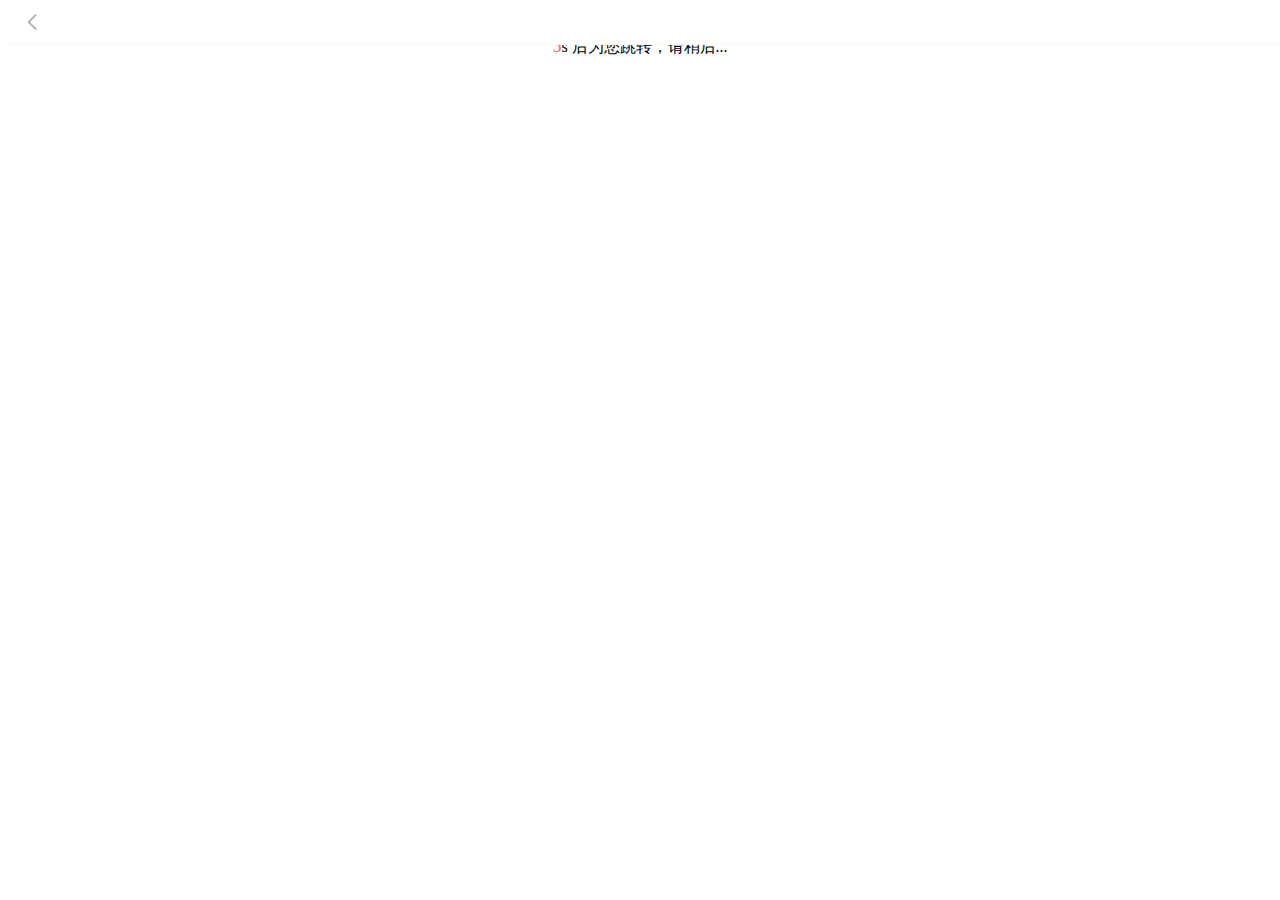
<file: src/page/app/college/check.html>
<!--
    文件描述：支付验证-极致学院
    创建人：赵志银
    创建时间：2020-04-17
-->
<!DOCTYPE html>
<html>
<head>
	<meta charset='utf-8'/>
	<meta name='viewport' content='width=device-width, initial-scale=1.0, user-scalable=0, minimum-scale=1.0, maximum-scale=1.0'>
	<title></title>
	<link rel='stylesheet' href='/src/assets/css/recovery/common.css'>
	<link rel='stylesheet' href='/src/assets/css/common/check.css'>
</head>
<body>
	<div id='main'>
		<header>
			<div class='back' onclick='CommonUtils.goBack()'>
				<img src='/src/assets/img/common/back.png'/>
			</div>
			<span id='title'></span>
		</header>
		<p id='waitTip'><font id='leftTime'>5</font>s 后为您跳转，请稍后...</p>
	</div>
	<script type='text/javascript'>
		CommonUtils.appendScript('/src/page/js/college/common.js', function() {
			CommonUtils.appendScript('/src/page/js/college/check.js')
		})
	</script>
</body>
</html>
</file>
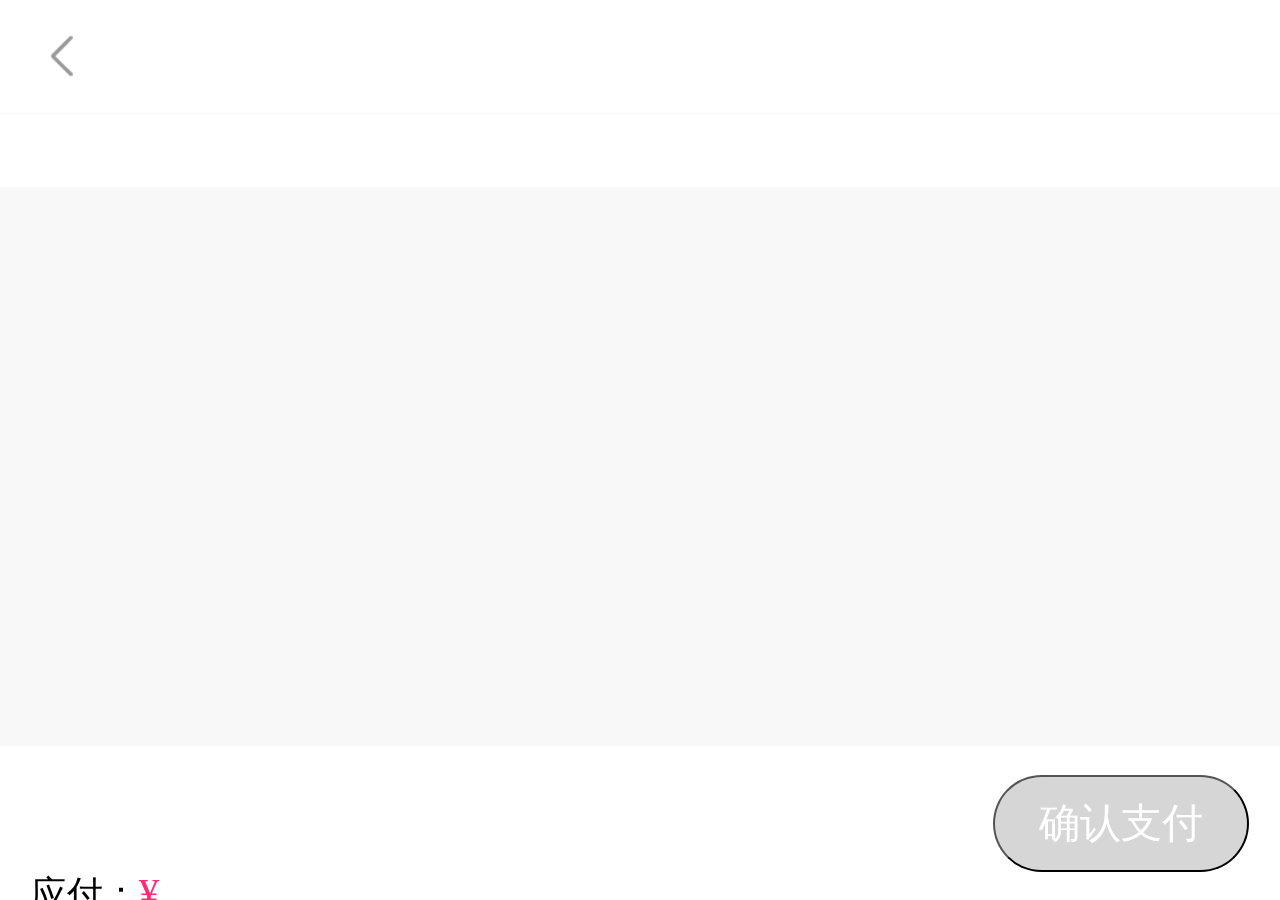
<file: src/page/app/college/product.html>
<!--
    文件描述：支付-极致学院
    创建人：赵志银
    创建时间：2020-04-14
-->
<!DOCTYPE html>
<html>
<head>
	<meta charset='utf-8'/>
	<meta name="x5-fullscreen" content="true">
	<meta name='viewport' content='width=device-width, initial-scale=1.0, user-scalable=0, minimum-scale=1.0, maximum-scale=1.0'>
	<title></title>
	<link rel='stylesheet' href='/src/assets/css/college/common.css'>
</head>
<body>
	<div id='main'>
		<header>
			<div class='back' onclick='CommonUtils.goBack()'>
				<img src='/src/assets/img/common/back.png'/>
			</div>
			<span id='title'></span>
		</header>
		<div id='info'>
			<div>支付中心</div>
			<div class='phone' id='phone'></div>
			<div class='goods' id='goods' style='display:none;'>
				<img src='/src/assets/img/common/logo.png' id='cover'>
				<div>
					<div class='name'>
						<div class='goodsType goodsSpe' id='type'><div></div></div><span id='collegename'></span>
					</div>
					<div class='price' id='price'></div>
				</div>
			</div>
			<div class='coupon' onclick='chooseCoupon()' id='couponBtn' style='display:none;'>
				<div>优惠券</div>
				<div id='coupon'></div>
				<img src='/src/assets/img/college/next.png'>
			</div>
		</div>
		<div id='payType' style='display:none;'>
			<h1>支付方式</h1>
			<div>
				<div id='balance' class='balPay' onclick='gCheck()'>
					<div id='balanceData'></div>
					<img src='/src/assets/img/common/no.png' id='goldCheck'/>
				</div>
				<div id='wechatpay' class='payType' onclick='setCheck("1")'>
					<img src='/src/assets/img/college/wechatpay.png'>
					<span>微信支付</span>
					<img class='check' src='/src/assets/img/college/yes.png'>
				</div>
			</div>
		</div>
		<div id='message' style='display:none;'>
			<p>提示：</p>
			<p>您所购买的商品为虚拟内容服务，购买后不支持退款、转让、退换。</p>
			<p>购买后可在澜渟APP【我的-学习中心-已购课程】中查看。</p>
			<p>开启余额支付后，优先扣取余额，余额不足时使用微信继续支付。</p>
		</div>
		<div id='pay'>
			<div><span>应付：</span><span>¥</span><span id='payPrize'></span></div>
			<button onclick='pay()'>确认支付</button>
		</div>

		<!-- 优惠券弹窗 -->
		<div id='couponDialog' onclick='closeDialog()' style='display:none;' >
			<div class='content'>
				<div id='cont'>
					<div>选择优惠券</div>
					<div>
						<div class='couponList' id='couponCont'></div>
					</div>
				</div>
				
				<div id='comBtn' onclick='complete()'>
					<div>确定</div>
				</div>
			</div>
		</div>
	</div>
	<script type='text/javascript'>
		CommonUtils.appendScript('/src/page/js/college/common.js', function() {
			CommonUtils.appendScript('/src/page/js/college/product.js')
		})
	</script>
</body>
</html>
</file>
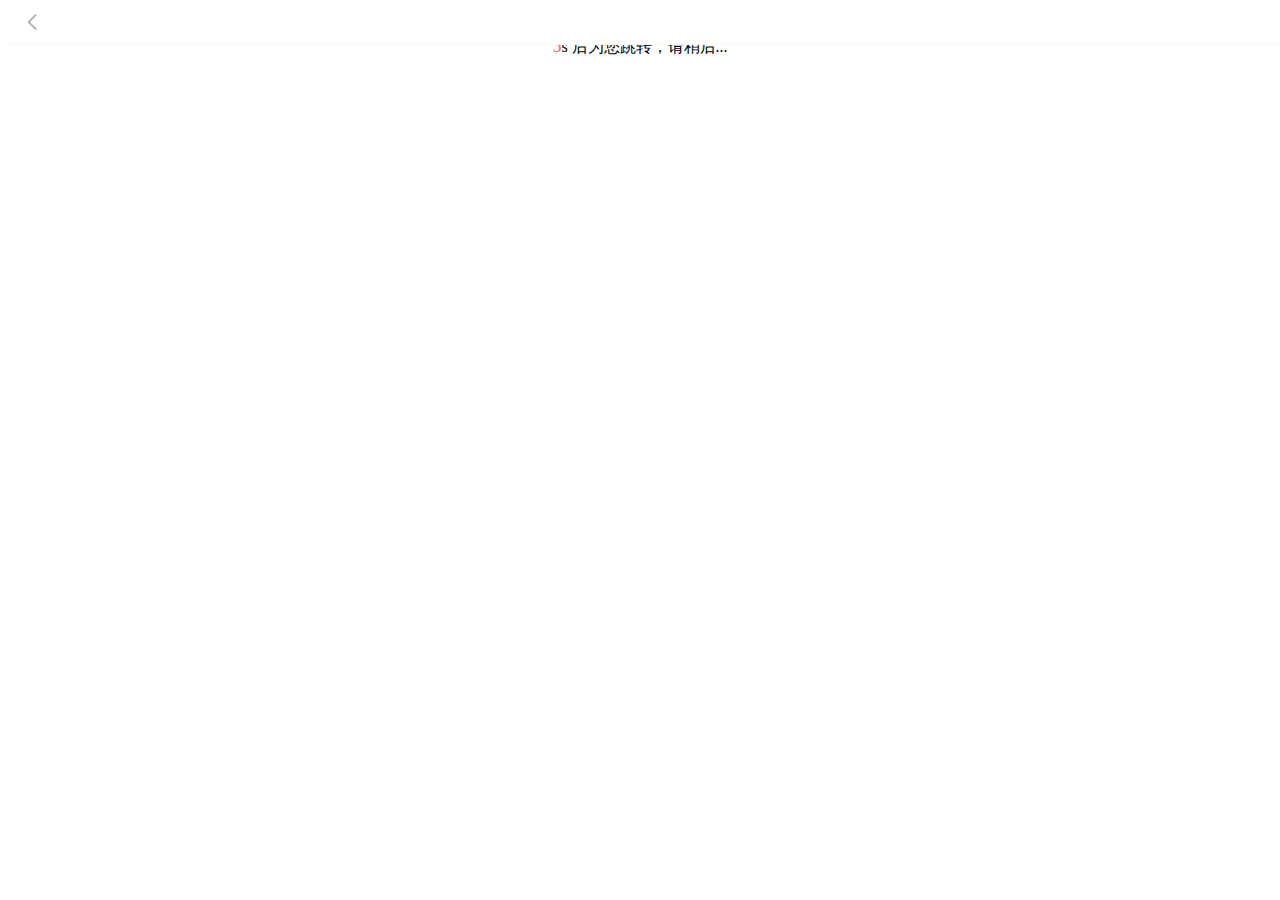
<file: src/page/app/mall/check.html>
<!DOCTYPE html>
<html>
<head>
	<meta charset='utf-8'/>
	<meta name='viewport' content='width=device-width, initial-scale=1.0, user-scalable=0, minimum-scale=1.0, maximum-scale=1.0'>
	<title></title>
	<link rel='stylesheet' href='/src/assets/css/recovery/common.css'>
	<link rel='stylesheet' href='/src/assets/css/common/check.css'>
</head>
<body>
	<div id='main'>
		<header>
			<div class='back' onclick='CommonUtils.goBack()'>
				<img src='/src/assets/img/common/back.png'/>
			</div>
			<span id='title'></span>
		</header>
		<p id='waitTip'><font id='leftTime'>5</font>s 后为您跳转，请稍后...</p>
	</div>
	<script type='text/javascript'>
		CommonUtils.appendScript('/src/page/js/mall/common.js', function() {
			CommonUtils.appendScript('/src/page/js/mall/check.js')
		})
	</script>
</body>
</html>
</file>
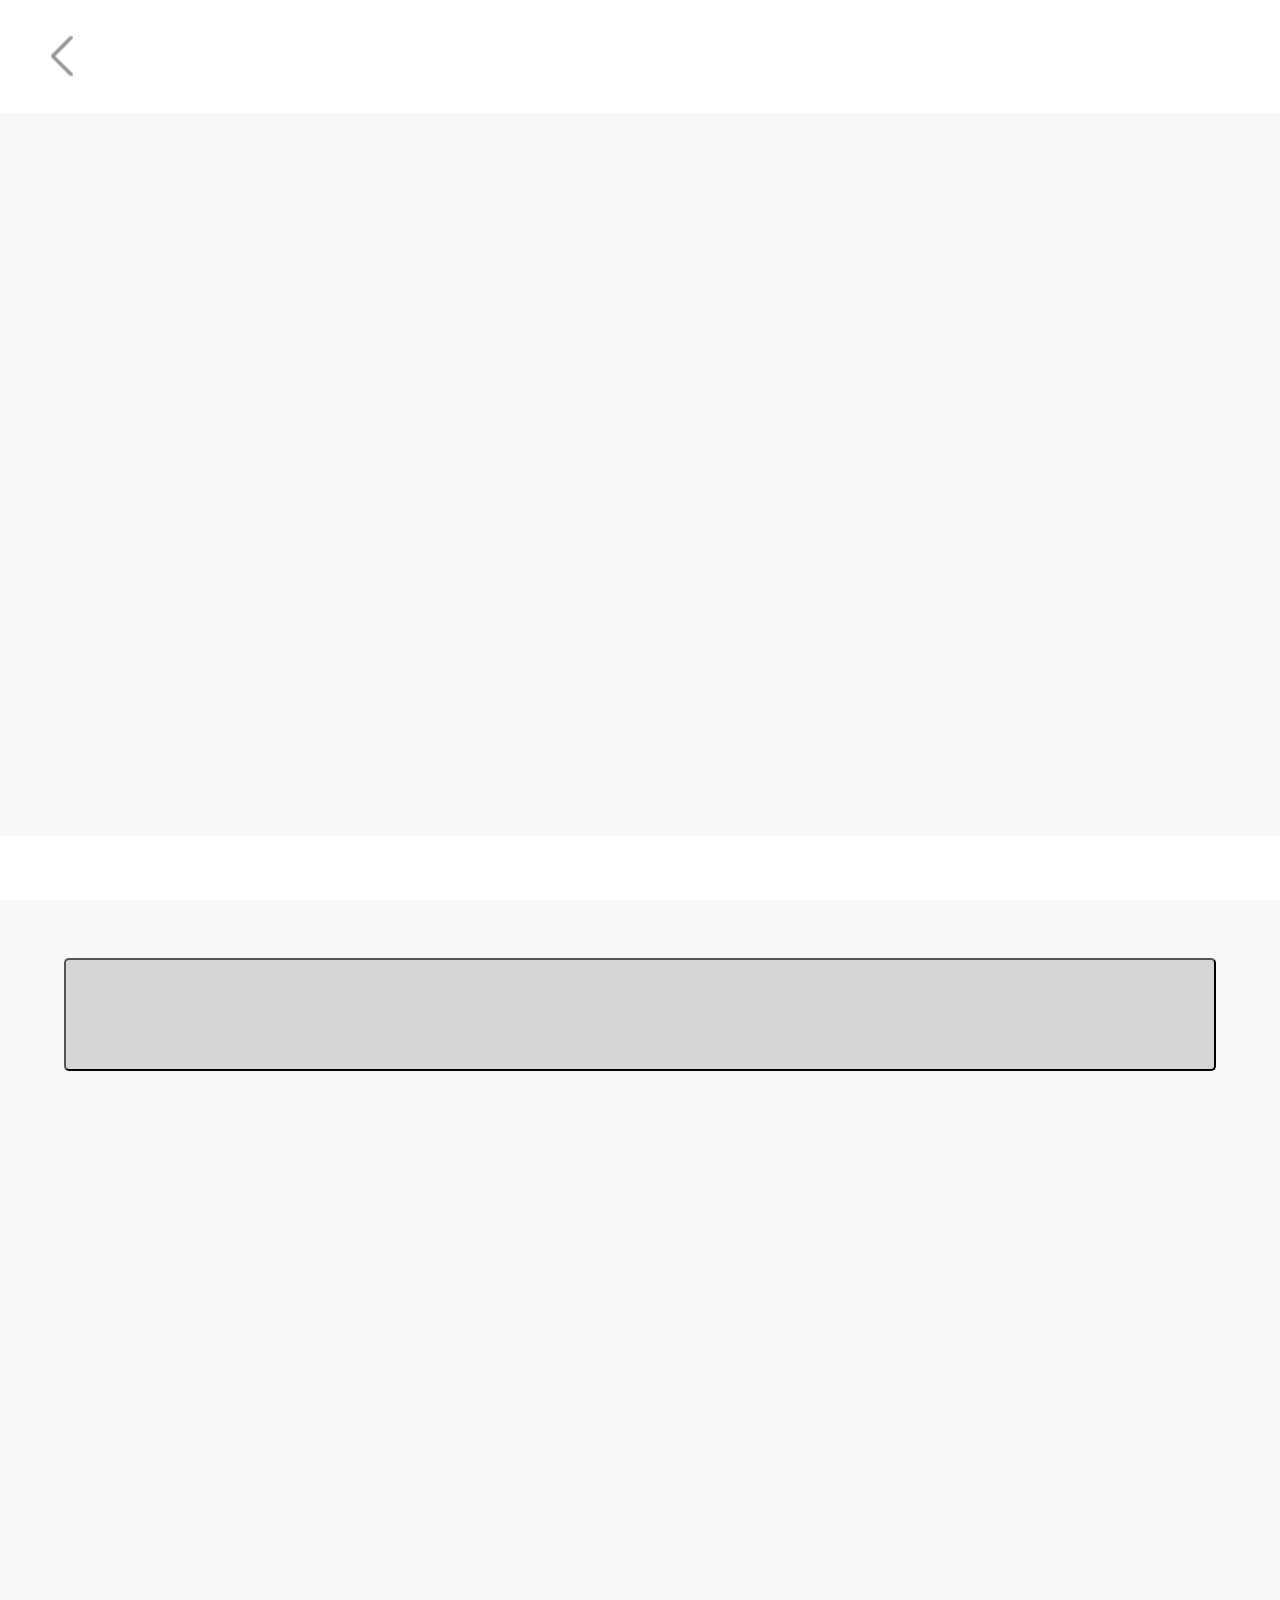
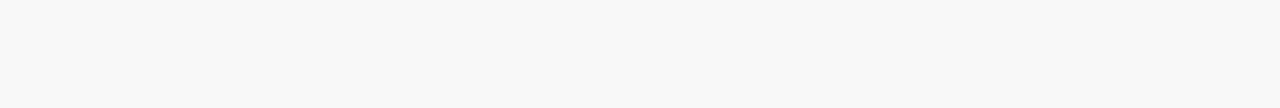
<file: src/page/app/mall/product.html>
<!--
    文件描述：支付
    创建人：赵志银
    创建时间：2019-3-14
-->
<!DOCTYPE html>
<html>
<head>
	<meta charset='utf-8'/>
	<meta name="x5-fullscreen" content="true">
	<meta name='viewport' content='width=device-width, initial-scale=1.0, user-scalable=0, minimum-scale=1.0, maximum-scale=1.0'>
	<title></title>
	<link rel='stylesheet' href='/src/assets/css/mall/common.css'>
</head>
<body>
	<div id='main'>
		<header>
			<div class='back' onclick='CommonUtils.goBack()'>
				<img src='/src/assets/img/common/back.png'/>
			</div>
			<span id='title'></span>
		</header>
		<div id='info' style='display:none;'>
			<h1><p>支付金额：</p><p id='price' style='display:none;'></p></h1>
			<dl id='goldcontent' style='display:none;'>
				<dt>
					<img src='/src/assets/img/common/logo.png'/>
				</dt>
				<dd>
					<h2>余额支付</h2>
					<p id="gold"></p>
				</dd>
				<dt>
					<img src='/src/assets/img/common/no.png' id='goldCheck'  onclick='gCheck()'/>
				</dt>
			</dl>
		</div>
		<div id='payType' style='display:none;'>
			<h1>请选用其他支付方式</h1>
			<div id='wechatpay' class='payType' onclick='setCheck("1")'>
				<img src='/src/assets/img/common/wechatpay.png'>
				<span>微信支付</span>
				<img class='check' src='/src/assets/img/common/uncheck.png'>
			</div>
			<div id='alipay' class='payType' onclick='setCheck("0")' style='display:none;'>
				<img src='/src/assets/img/common/alipay.png'>
				<span>支付宝支付</span>
				<img class='check' src='/src/assets/img/common/uncheck.png'>
			</div>
		</div>
		<div id='message' style='display:none;'>
			<p id="wei">提示：开启余额支付后，优先扣取余额，余额不足时使用微信继续支付。</p>
			<p id="ali" style='display:none;'>提示：开启余额支付后，优先扣取余额，余额不足时使用支付宝或微信继续支付。</p>
		</div>
		<div id='pay'>
			<button onclick='pay()'></button>
		</div>
	</div>
	<script type='text/javascript'>
		CommonUtils.appendScript('/src/page/js/mall/common.js', function() {
			CommonUtils.appendScript('/src/page/js/mall/product.js')
		})
	</script>
</body>
</html>
</file>
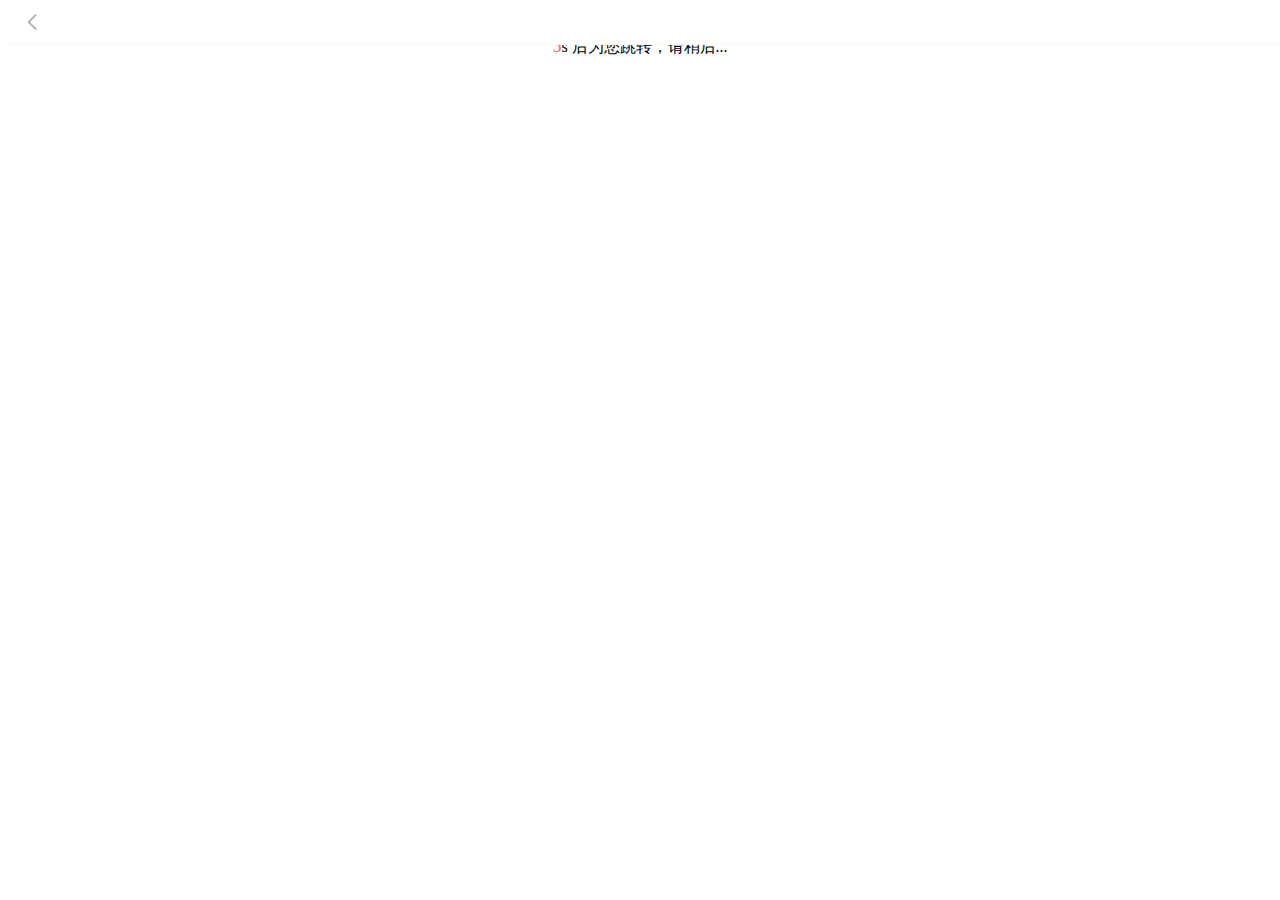
<file: src/page/app/recovery/check.html>
<!DOCTYPE html>
<html>
<head>
	<meta charset='utf-8'/>
	<meta name='viewport' content='width=device-width, initial-scale=1.0, user-scalable=0, minimum-scale=1.0, maximum-scale=1.0'>
	<title></title>
	<link rel='stylesheet' href='/src/assets/css/recovery/common.css'>
	<link rel='stylesheet' href='/src/assets/css/common/check.css'>
</head>
<body>
	<div id='main'>
		<header>
			<div class='back' onclick='CommonUtils.goBack()'>
				<img src='/src/assets/img/common/back.png'/>
			</div>
			<span id='title'></span>
		</header>
		<p id='waitTip'><font id='leftTime'>5</font>s 后为您跳转，请稍后...</p>
	</div>
	<script type='text/javascript'>
		CommonUtils.appendScript('/src/page/js/recovery/common.js', function() {
			CommonUtils.appendScript('/src/page/js/recovery/check.js')
		})
	</script>
</body>
</html>
</file>
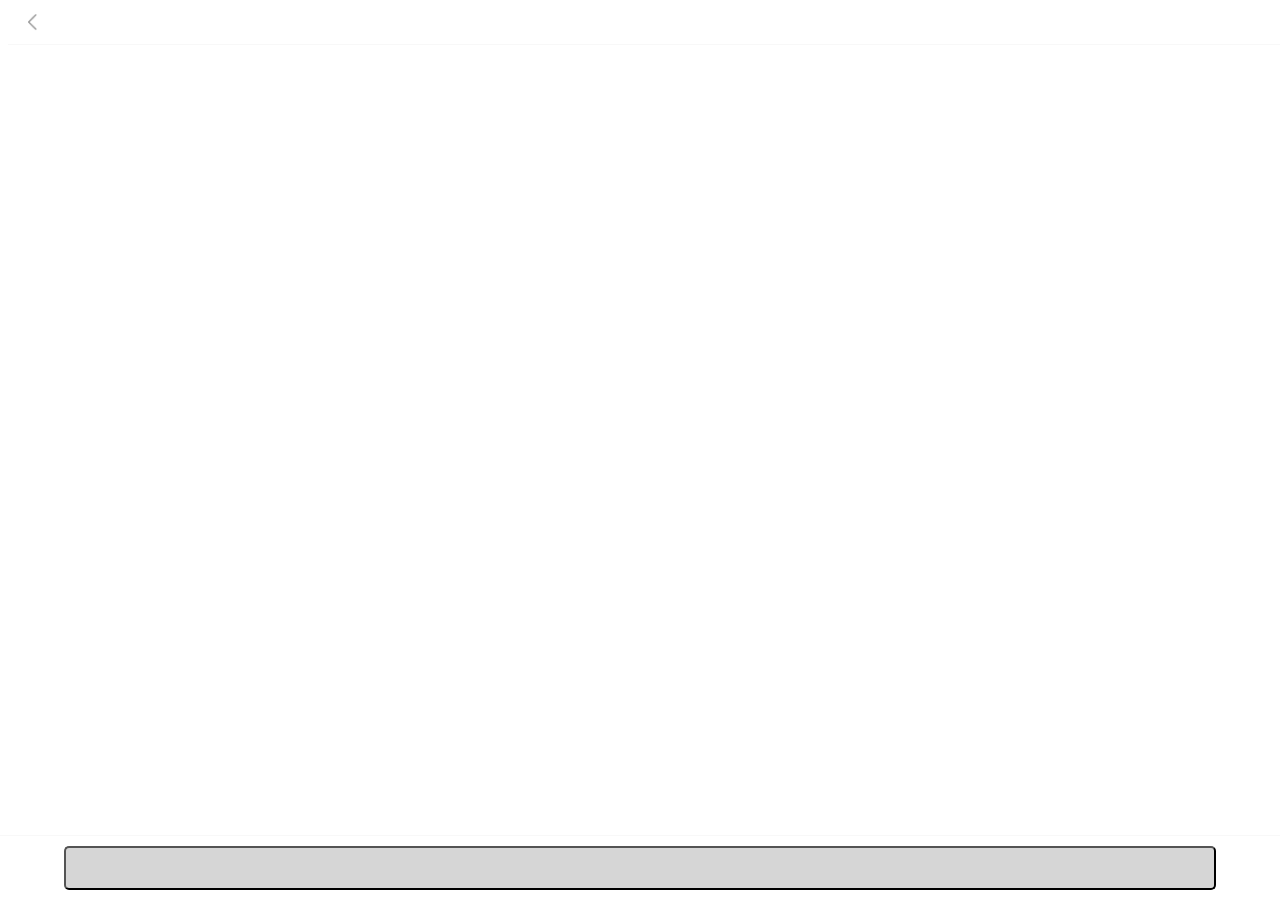
<file: src/page/app/recovery/project.html>
<!DOCTYPE html>
<html>
<head>
	<meta charset='utf-8'/>
	<meta name='viewport' content='width=device-width, initial-scale=1.0, user-scalable=0, minimum-scale=1.0, maximum-scale=1.0'>
	<title></title>
	<link rel='stylesheet' href='/src/assets/css/recovery/common.css'>
</head>
<body>
	<div id='main'>
		<header>
			<div class='back' onclick='CommonUtils.goBack()'>
				<img src='/src/assets/img/common/back.png'/>
			</div>
			<span id='title'></span>
		</header>
		<div id='info' style='display:none;'>
			<p id='price' style='display:none;'></p>
			<p class='item'>
				<span>项目名称 : </span>
				<span id='projectName'></span>
			</p>
			<p class='item'>
				<span>服务方式 : </span>
				<span id='serviceType'></span>
			</p>
		</div>
		<div id='payType' style='display:none;'>
			<div id='wechatpay' class='payType' onclick='setCheck("1")'>
				<img src='/src/assets/img/common/wechatpay.png'>
				<span>微信支付</span>
				<img class='check' src='/src/assets/img/common/uncheck.png'>
			</div>
			<div id='alipay' class='payType' style='display:none;' onclick='setCheck("0")'>
				<img src='/src/assets/img/common/alipay.png'>
				<span>支付宝支付</span>
				<img class='check' src='/src/assets/img/common/uncheck.png'>
			</div>
		</div>
		<div id='pay'>
			<button onclick='pay()'></button>
		</div>
	</div>
	<script type='text/javascript'>
		CommonUtils.appendScript('/src/page/js/recovery/common.js', function() {
			CommonUtils.appendScript('/src/page/js/recovery/project.js')
		})
	</script>
</body>
</html>
</file>
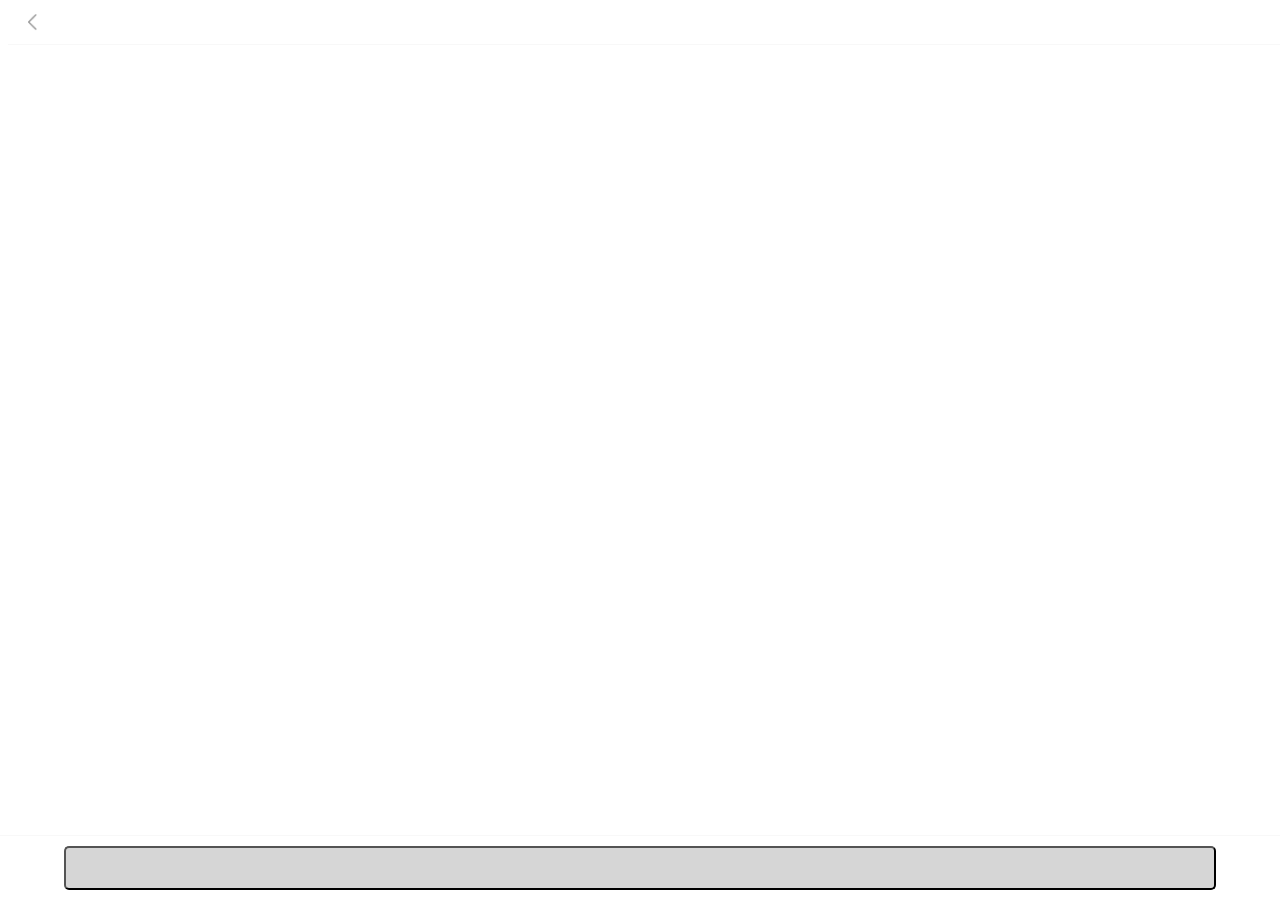
<file: src/page/app/recovery/service.html>
<!DOCTYPE html>
<html>
<head>
	<meta charset='utf-8'/>
	<meta name='viewport' content='width=device-width, initial-scale=1.0, user-scalable=0, minimum-scale=1.0, maximum-scale=1.0'>
	<title></title>
	<link rel='stylesheet' href='/src/assets/css/recovery/common.css'>
</head>
<body>
	<div id='main'>
		<header>
			<div class='back' onclick='CommonUtils.goBack()'>
				<img src='/src/assets/img/common/back.png'/>
			</div>
			<span id='title'></span>
		</header>
		<div id='info' style='display:none;'>
			<p id='price' style='display:none;'></p>
            <p class='item'>
                <span>预约项目 : </span>
                <span id='projectName'></span>
            </p>
            <p class='item'>
                <span>预约时间 : </span>
                <span id='appointTime'></span>
            </p>
            <p class='item'>
                <span>服务方式 : </span>
                <span id='serviceType'></span>
            </p>
            <p class='item'>
				<span id='addressLabel'></span>
                <span id='address'></span>
			</p>
		</div>
		<div id='payType' style='display:none;'>
			<div id='wechatpay' class='payType' onclick='setCheck("1")'>
				<img src='/src/assets/img/common/wechatpay.png'>
				<span>微信支付</span>
				<img class='check' src='/src/assets/img/common/uncheck.png'>
			</div>
			<div id='alipay' class='payType' style='display:none;' onclick='setCheck("0")'>
				<img src='/src/assets/img/common/alipay.png'>
				<span>支付宝支付</span>
				<img class='check' src='/src/assets/img/common/uncheck.png'>
			</div>
		</div>
		<div id='pay'>
			<button onclick='pay()'></button>
		</div>
	</div>
	<script type='text/javascript'>
		CommonUtils.appendScript('/src/page/js/recovery/common.js', function() {
			CommonUtils.appendScript('/src/page/js/recovery/service.js')
		})
	</script>
</body>
</html>
</file>
<file: src/assets/css/recovery/common.css>
#main {
    background-color: #f8f8f8;
}
#main.wechat>header {
    display: none;
}
#main.browser {
    padding-top: 44px;
}
#main.browser>header {
    display: block;
}
header {
    position: fixed;
    top: 0; z-index: 1;
    width: 100%; height: 44px;
    text-align: center; line-height: 44px;
    font-size: 16px;
    border-bottom: 1px solid #f8f8f8;
    background-color: white; color: #000;
}
header>.back {
    position: absolute;
    left: 0;
    height: 44px;
    padding: 0 0 0 20px;
    line-height: 44px;
    font-size: 16px;
    display: flex; justify-content: center; align-items: center;
}
header>.back>img {
    width: 18px; height: 18px;
}
#info {
    padding: 10px 0 15px 0;
    background-color: #fff;
}
#info>p:nth-child(1) {
    height: 40px;
    line-height: 40px; text-align: center;
    font-size: 20px; font-weight: bold;
    color: #ff6666;
}
#info>p.item {
    padding-left: 20px;
    min-height: 30px;
    line-height: 30px;
    font-size: 14px;
}
#info>p.item>span:nth-child(1) {
    display: inline-block;
    width: 85px;
    text-align: center; vertical-align: top;
}
#info>p.item>span:nth-child(2) {
    display: inline-block;
    width: calc(100% - 105px);
}
#payType {
    background-color: #fff;
    border-top: 1px solid #eee;
}
#payType>.payType {
    position: relative;
    height: 80px;
    border-bottom: 1px solid #f8f8f8;
}
#payType>.payType>img:nth-child(1) {
    position: absolute;
    top: 22px; left: 20px;
    width: 36px; height: 36px;
}
#payType>.payType>span:nth-child(2) {
    position: absolute;
    top: 0; left: 70px;
    height: 80px;
    line-height: 80px;
}
#payType>.payType>img:nth-child(3) {
    position: absolute;
    top: 30px; right: 30px;
    width: 20px; height: 20px;
}
#pay {
    position: fixed;
    left: 0; right: 0; bottom: 0; z-index: 98;
    width: 100%; height: 64px;
    border-top: 1px solid #f8f8f8;
    background-color: #fff;
}
#pay>button {
    width: 90%; height: 44px;
    margin: 10px 5%;
    text-align: center;
    background-color: #d6d6d6; color: #fff;
    border-radius: 5px;
}
#pay>button.active {
    background-color: #ef5e8f;
}
</file>
<file: src/assets/css/common/check.css>
#main {
    background-color: #fff;
}
#waitTip {
    padding-top: 20px;
    text-align: center;
}
#leftTime {
    font-size: 18px;
    color: #ff6666;
}
</file>
<file: src/assets/css/college/common.css>
/*
 * 文件描述：支付-极致学院(css)
 * 创建人：赵志银
 * 创建时间：2020-04-14
*/
@media screen and (min-width: 240px) {html{font-size:65.75px;}}
@media screen and (min-width: 320px) {html{font-size:85.33px;}}
@media screen and (min-width: 360px) {html{font-size:96px;}}
@media screen and (min-width: 375px) {html{font-size:100px;}}
@media screen and (min-width: 400px) {html{font-size:106.67px;}}
@media screen and (min-width: 414px) {html{font-size:110.4px;}}
@media screen and (min-width: 440px) {html{font-size:117.33px;}}
@media screen and (min-width: 480px) {html{font-size:128px;}}
@media screen and (min-width: 520px) {html{font-size:138.67px;}}
@media screen and (min-width: 540px) {html{font-size:144px;}}
@media screen and (min-width: 560px) {html{font-size:149.33px;}}
@media screen and (min-width: 600px) {html{font-size:160px;}}
@media screen and (min-width: 640px) {html{font-size:170.67px;}}
@media screen and (min-width: 680px) {html{font-size:181.33px;}}
@media screen and (min-width: 720px) {html{font-size:192px;}}
@media screen and (min-width: 750px) {html{font-size:200px;}}
@media screen and (min-width: 760px) {html{font-size:202.67px;}}
@media screen and (min-width: 800px) {html{font-size:213.33px;}}
@media screen and (min-width: 960px) {html{font-size:256px;}}

* {
    padding: 0;
    margin: 0;
    font-family:  'Microsoft YaHei','微软雅黑';
}
body {
    -webkit-tap-highlight-color:transparent;
    background-color: #f8f8f8;
}
#main {
    position: relative;
    height: 100%;
}
#main.wechat>header {
    display: none;
}
#main.browser {
    padding-top: 44px;
}
#main.browser>header {
    display: block;
}
header {
    position: fixed;
    top: 0; z-index: 1;
    width: 100%; height: 0.44rem;
    text-align: center; line-height: 0.44rem;
    font-size: 0.16rem; font-weight: bold;
    border-bottom: 1px solid #f8f8f8;
    background-color: white; color: #000;
}
header>.back {
    position: absolute;
    left: 0;
    height: 0.44rem;
    padding: 0 0 0 0.2rem;
    line-height: 0.44rem;
    font-size: 0.16rem;
    display: flex; justify-content: center; align-items: center;
}
header>.back>img {
    width: 0.18rem; height: 0.18rem;
}

#info {
    position: relative;
    padding: 0.15rem 0.12rem 0 0.12rem;
    background-color: #fff;
}
#info>div:nth-of-type(1) {
    margin-bottom: 0.08rem;
    height: 0.3rem;
    line-height: 0.3rem; 
    font-size: 0.22rem; font-weight: 500;
}
#info .phone {
    margin-bottom: 0.13rem;
    height: 0.2rem;
    line-height: 0.2rem;
    font-size: 0.14rem; color: #666;
}
/* 商品信息 */
#info .goods {
    position: relative;
    width: 100%; height: 1.07rem;
}
#info .goods img {
    position: absolute;
    top: 0.07rem; left: 0;
    width: 0.84rem; height: 0.84rem;
    border-radius: 0.04rem;
}
#info .goods>div {
    position: absolute;
    top: 0; right: 0;
    padding-top: 0.07rem;
    width: calc(100% - 0.96rem); height: 100%;
}
#info .goods>div .name {
    width: 100%; max-height: 42px;
    line-height: 21px;
    display: -webkit-box;  
    word-break: break-all;
    text-overflow: -o-ellipsis-lastline;overflow: hidden;text-overflow: ellipsis;
    -webkit-line-clamp: 2; -webkit-box-orient: vertical; line-clamp: 2;
}
#info .goods .goodsType {
    display: inline-flex;
    align-items: center; justify-content: center;
    margin: 2px 4px 0 0; 
    vertical-align: top;
    width: 28px; height: 16px;
    border-radius: 2px;
}
#info .goods .goodsType>div {
    font-size: 10px;
}

#info .goods>div:nth-of-type(1)>span:last-child {
    font-size: 0.15rem;
}
#info .goods .price {
    position: absolute;
    bottom: 0.2rem; left: 0;
    font-size: 0.16rem; font-weight: 500;
}

.goodsLess{
    background:rgba(107,123,214,0.05);
    border:1px solid rgba(107,123,214,0.3);
}
.goodsLess>div {
    color:rgba(107,123,214,1);
}
.goodsSpe{
    background:rgba(73,201,158,0.05);
    border:1px solid rgba(73,201,158,0.3);
}
.goodsSpe>div {
    color:#49C99E;
}
.goodsLive{
    background:rgba(232,98,114,0.05);
    border:1px solid rgba(232,98,114,0.3);
}
.goodsLive>div {
    color:rgba(232,98,114,1);
}

/* 优惠券 */
.coupon {
    position: relative;
    height: 0.44rem; width: 100%;
    line-height: 0.44rem;
    border-top: 1px solid #F4F4F4;
}
.coupon>div:nth-of-type(1) {
    font-size: 0.14rem;
}
.coupon>div:nth-of-type(2) {
    position: absolute;
    top: 0; right: 0.13rem; bottom: 0;
    margin: auto;
    font-size: 0.14rem; color: #999;
}
.coupon>img {
    position: absolute;
    top: 0; right: 0; bottom: 0;
    margin: auto;
    width: 0.11rem; height: 0.11rem;
}

/* 支付方式 */
#payType {
    position: relative;
}
#payType>h1{
    font-size: 0.11rem; font-weight: normal;
    padding-left: 0.12rem;
    text-align: left;
    height: 0.44rem;
    line-height: 0.44rem;
    color: #999; font-size: 0.14rem;
}
#payType>div {
    position: relative;
    padding-left: 0.12rem;
    background-color: #fff;
}
#payType .balPay {
    position: relative;
    height: 0.54rem;
    line-height: 0.54rem;
    border-bottom: 1px solid #f8f8f8;
    background-color: #fff;
}
#payType .balPay>div {
    height: 0.54rem; line-height: 0.54rem;
    font-size: 0.15rem;
}
#payType .balPay>img {
    position: absolute;
    top: 0; right: 0.14rem; bottom: 0;
    margin: auto;
    width: 0.38rem; height: 0.2rem;
}
#payType .payType {
    position: relative;
    height: 0.54rem;
    border-bottom: 1px solid #f8f8f8;
    background-color: #fff;
}
#payType .payType>img:nth-child(1) {
    position: absolute;
    top: 0; left: 0; bottom: 0;
    margin: auto;
    width: 0.26rem; height: 0.26rem;
}
#payType .payType>span:nth-child(2) {
    position: absolute;
    top: 0; left: 0.34rem; bottom: 0;
    margin: auto;
    height: 0.54rem;
    line-height: 0.54rem;
    font-size: 0.15rem;
}
#payType .payType>img:nth-child(3) {
    position: absolute;
    top: 0; right: 0.15rem; bottom: 0;
    margin: auto;
    width: 0.2rem; height: 0.2rem;
}
#message {
    padding: 0.2rem 0.12rem 0.9rem 0.12rem; 
}
#message>p {
    font-size: 0.12rem;
    line-height: 0.2rem;
    color: #999;
}
#pay {
    position: fixed;
    left: 0; right: 0; bottom: 0rem; z-index: 98;
    width: 100%; height: 0.6rem;
    background-color: #fff;
}
#pay>div {
    padding: 0.09rem 0 0 0.12rem;
    height: 0.4rem;
    line-height: 0.4rem;
    box-sizing: content-box;
}
#pay>div>span:nth-of-type(1) {
    font-size: 0.14rem;
}
#pay>div>span:nth-of-type(2) {
    font-size: 0.16rem; color: #FF2B79;
}
#pay>div>span:nth-of-type(3) {
    margin-left: 0.02rem;
    font-size: 0.28rem; color: #FF2B79;
}
#pay>button {
    position: absolute;
    top: 0; bottom: 0; right: 0.12rem;
    width: 1rem; height: 0.38rem;
    margin: auto;
    text-align: center; font-size: 0.16rem;
    background-color: #d6d6d6; color: #fff;
    border-radius: 0.19rem;
}
#pay>button.active {
    background-color: #FF2B79;
}

/* 优惠券 */
::-webkit-scrollbar {
    display: none;
}

#couponDialog {
    position: fixed;
    top: 0; left: 0;
    width: 100%; height: 100%;
    background-color: rgba(0, 0, 0, 0.7);
    z-index: 100;
}
#cont {
    position: absolute;
    bottom: 0; left: 0;
    max-height: 80%; width: 100%;
    padding: 0 0 0.8rem 0;
    background-color: #fff;
}
#cont>div:nth-of-type(1) {
    position: absolute;
    top: 0; left: 0;
    width: 100%; height: 0.62rem;
    padding-left: 0.12rem; 
    line-height: 0.62rem;
    font-size: 0.16rem; font-weight:500;
    z-index: 2;
    background-color: #fff;
}
#cont>div:nth-of-type(2) {
    position: relative;
    height: 3.75rem; width: 100%;
    padding: 0.62rem 0;
    overflow-y: scroll;
    -webkit-overflow-scrolling: touch;
}
.couponList {
    padding: 0 0.16rem 0 0.16rem;
    background-color: #fff;
}
.list {
    position: relative;
    margin-bottom: 0.2rem;
    width: 100%; height: 1.04rem;
    border: 1px solid #f6f6f6;
    border-radius: 16rpx;
    box-shadow: #f2f2f2 0 0 20px;
}
.list>.price {
    position: absolute;
    top: 0; left: 0;
    width: 1.3rem; height: 1.05rem;
    display: flex;
    align-items: center; justify-content: center;
}
.list>.price>img {
    position: absolute;
    top: 0; left: 0;
    width: 1.3rem; height: 1.05rem;
}
.list .price .num {
    position: absolute;
    top: 0; left: 0; bottom: 0; right: 0;
    margin: auto;
    height: 0.4rem; 
    line-height: 0.4rem; text-align: center;
    font-size: 0.4rem; color: #fff;
}
.list .price>div:nth-of-type(2) {
    position: absolute;
    left: 0; bottom: 0.12rem; right: 0;
    height: 0.2rem; 
    line-height: 0.2rem; text-align: center;
    font-size: 0.12rem; color: #fff;
}
.list .info {
    position: absolute;
    top: 0; right: 0;
    width: calc(100% - 1.3rem); height: 1.05rem;
    padding: 0.2rem 0.16rem 0 0.15rem;
}
.list .name {
    width: 100%; max-height: 0.4rem;
    line-height: 0.2rem;
    display: -webkit-box;  
    word-break: break-all;
    text-overflow: -o-ellipsis-lastline;overflow: hidden;text-overflow: ellipsis;
    -webkit-line-clamp: 2; -webkit-box-orient: vertical; line-clamp: 2;
}
.list .time {
    position: absolute;
    bottom: 0.17rem; left: 0.15rem;
    font-size: 0.1rem; color: #999;
}
.list .info>img {
    position: absolute;
    bottom: 0.13rem; right: 0.2rem;
    width: 0.2rem; height: 0.2rem;
}

#comBtn {
    position: absolute;
    bottom: 0; left: 0;
    padding: 0 0.16rem;
    width: 100%; height: 0.6rem;
    background-color: #fff;
    display: flex;
    align-items: center; justify-content: center;
}
#comBtn>div {
    width: 100%; height: 0.38rem;
    background-color: #FF2C79;
    border-radius: 0.19rem;
    display: flex;
    align-items: center; justify-content: center;
    font-size: 0.16rem; color: #fff;
}

.comeIn {
    animation: dialogIn 0.3s linear normal forwards;
}
@keyframes dialogIn {
    0% {
        transform: translateY(100%);
    }
    100% {
        transform: translateY(0);
    }
}
.comeOut {
    animation: dialogOut 0.3s linear normal forwards;
}
@keyframes dialogOut {
    0% {
        transform: translateY(0);
    }
    100% {
        transform: translateY(100%);
    }
}
</file>
<file: src/assets/css/mall/common.css>
* {
    padding: 0;
    margin: 0;
    font-family:  'Microsoft YaHei','微软雅黑';
}
#main {
    background-color: #f8f8f8;
    height: 6.67rem;
}
#main.wechat>header {
    display: none;
}
#main.browser {
    padding-top: 44px;
}
#main.browser>header {
    display: block;
}
header {
    position: fixed;
    top: 0; z-index: 1;
    width: 100%; height: 0.44rem;
    text-align: center; line-height: 0.44rem;
    font-size: 0.16rem; font-weight: bold;
    border-bottom: 1px solid #f8f8f8;
    background-color: white; color: #000;
}
header>.back {
    position: absolute;
    left: 0;
    height: 0.44rem;
    padding: 0 0 0 0.2rem;
    line-height: 0.44rem;
    font-size: 0.16rem;
    display: flex; justify-content: center; align-items: center;
}
header>.back>img {
    width: 0.18rem; height: 0.18rem;
}
#info {
    padding: 0.1rem 0 0.15rem 0;
    background-color: #fff;
}
#info>h1 {
    height: 0.95rem;
    line-height: 0.95rem; 
    position: relative;
}
#info>h1>p:nth-of-type(1) {
    height: 0.95rem;
    line-height: 0.95rem;
    font-size: 0.15rem; font-weight: normal;
    margin: 0 0.5rem 0 0.25rem;
}
#info>h1>p:nth-of-type(2) {
    height: 0.95rem;
    line-height: 0.95rem; text-align: center;
    font-size: 0.29rem; font-weight: normal;
    position: absolute;
    top: 0; left: 0; right: 0;
}
#info>dl {
    height: 0.8rem; width: 100%;
    padding-left: 0.25rem;
    line-height: 0.8rem;
    border-top: 2px solid #f8f8f8;
}
#info>dl>dt:nth-of-type(1) {
    float: left;
}
#info>dl>dt:nth-of-type(1)>img {
    width: 0.3rem; height: 0.3rem;
    margin-top: 0.25rem;
}
#info>dl>dt:nth-of-type(2) {
    float: right;
}
#info>dl>dt:nth-of-type(2)>img {
    width: auto; height: 0.18rem;
    margin: 0.3rem 0.32rem 0 0;
}
#info>dl>dd {
    float: left;
    margin-left: 0.12rem;
}
#info>dl>dd>h2 {
    font-size: 0.15rem;
    line-height: 0.15rem;
    margin: 0.31rem 0 0.12rem 0;
}
#info>dl>dd>p {
    font-size: 0.12rem;
    line-height: 0.12rem;
}
#payType {
    border-top: 1px solid #eee;
}
#payType>h1{
    font-size: 0.11rem; font-weight: normal;
    padding-left: 0.28rem;
    text-align: left;
    height: 0.5rem;
    line-height: 0.5rem;
    color: #999;
}
#payType>.payType {
    position: relative;
    height: 0.8rem;
    border-bottom: 1px solid #f8f8f8;
    background-color: #fff;
}
#payType>.payType>img:nth-child(1) {
    position: absolute;
    top: 0.25rem; left: 0.25rem;
    width: 0.3rem; height: 0.3rem;
}
#payType>.payType>span:nth-child(2) {
    position: absolute;
    top: 0; left: 0.68rem;
    height: 0.8rem;
    line-height: 0.8rem;
    font-weight: bold;
    font-size: 0.15rem;
}
#payType>.payType>img:nth-child(3) {
    position: absolute;
    top: 0.29rem; right: 0.32rem;
    width: 0.2rem; height: 0.2rem;
}
#pay {
    position: fixed;
    left: 0; right: 0; bottom: 0rem; z-index: 98;
    width: 100%; height: 64px;
    border-top: 1px solid #f8f8f8;
    background-color: #fff;
}
#pay>button {
    width: 90%; height: 0.44rem;
    margin: 0.1rem 5%;
    text-align: center;
    background-color: #d6d6d6; color: #fff;
    border-radius: 5px;
}
#pay>button.active {
    background-color: #ef5e8f;
}
#message {
    padding: 0.3rem; 
}
#message>p {
    font-size: 0.12rem;
    line-height: 0.18rem;
    color: #999;
}

@media screen and (min-width: 240px) {html{font-size:65.75px;}}
@media screen and (min-width: 320px) {html{font-size:85.33px;}}
@media screen and (min-width: 360px) {html{font-size:96px;}}
@media screen and (min-width: 375px) {html{font-size:100px;}}
@media screen and (min-width: 400px) {html{font-size:106.67px;}}
@media screen and (min-width: 414px) {html{font-size:110.4px;}}
@media screen and (min-width: 440px) {html{font-size:117.33px;}}
@media screen and (min-width: 480px) {html{font-size:128px;}}
@media screen and (min-width: 520px) {html{font-size:138.67px;}}
@media screen and (min-width: 540px) {html{font-size:144px;}}
@media screen and (min-width: 560px) {html{font-size:149.33px;}}
@media screen and (min-width: 600px) {html{font-size:160px;}}
@media screen and (min-width: 640px) {html{font-size:170.67px;}}
@media screen and (min-width: 680px) {html{font-size:181.33px;}}
@media screen and (min-width: 720px) {html{font-size:192px;}}
@media screen and (min-width: 750px) {html{font-size:200px;}}
@media screen and (min-width: 760px) {html{font-size:202.67px;}}
@media screen and (min-width: 800px) {html{font-size:213.33px;}}
@media screen and (min-width: 960px) {html{font-size:256px;}}
</file>
